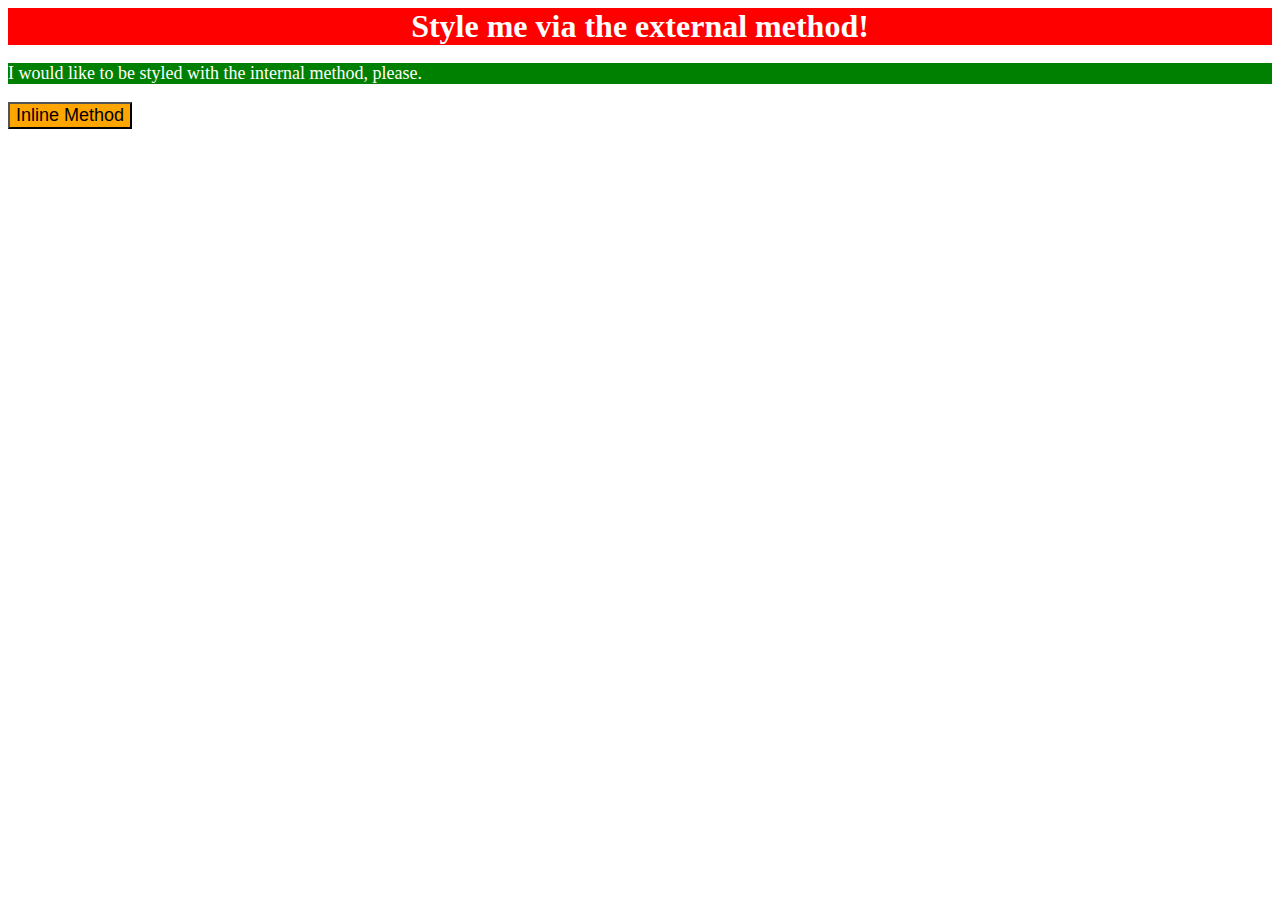
<file: foundations/01-css-methods/index.html>
<!DOCTYPE html>
<html lang="en">
  <head>
    <meta charset="UTF-8">
    <meta http-equiv="X-UA-Compatible" content="IE=edge">
    <meta name="viewport" content="width=device-width, initial-scale=1.0">
    <title>Methods for Adding CSS</title>
    <link rel="stylesheet" href="style.css" />

    <style>
      p {
        background-color: green;
        color: white;
        font-size: 18px;
      }
    </style>

  </head>
  <body>
    <div>Style me via the external method!</div>
    <p>I would like to be styled with the internal method, please.</p>
    <button style="background-color: orange; font-size: 18px;">Inline Method</button>
  </body>
</html>
</file>
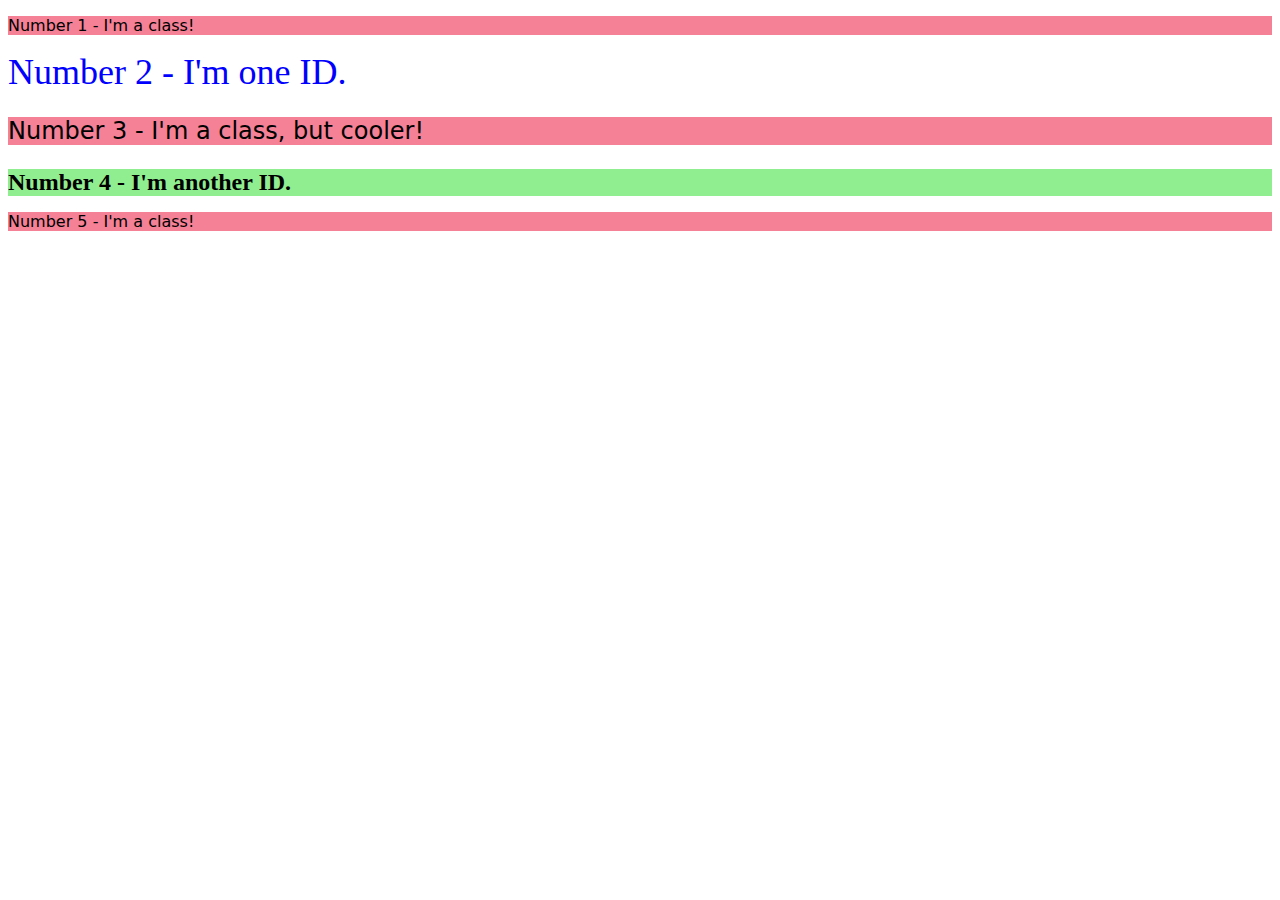
<file: foundations/02-class-id-selectors/index.html>
<!DOCTYPE html>
<html lang="en">
  <head>
    <meta charset="UTF-8">
    <meta http-equiv="X-UA-Compatible" content="IE=edge">
    <meta name="viewport" content="width=device-width, initial-scale=1.0">
    <title>Class and ID Selectors</title>
    <link rel="stylesheet" href="style.css">
  </head>
  <body>
    <p class="pinkback">Number 1 - I'm a class!</p>
    <div id="bigblue">Number 2 - I'm one ID.</div>
    <p class="pinkback fonttoo">Number 3 - I'm a class, but cooler!</p>
    <div id="boldgreen">Number 4 - I'm another ID.</div>
    <p class="pinkback">Number 5 - I'm a class!</p>
  </body>
</html>
</file>
<file: foundations/01-css-methods/style.css>
div {
    background-color: red;
    color: white;
    font-size: 32px;
    text-align: center;
    font-weight: bold;

}
</file>
<file: foundations/02-class-id-selectors/style.css>
.pinkback {
    background-color: rgb(244, 129, 150);
    font-family: Verdana, "DejaVu Sans", sans-serif;
}

#bigblue {
    color: blue;
    font-size: 36px;
}

.pinkback.fonttoo {
    font-size: 24px;
}

#boldgreen {
    background-color: lightgreen;
    font-size: 24px;
    font-weight: bold;
}
</file>
